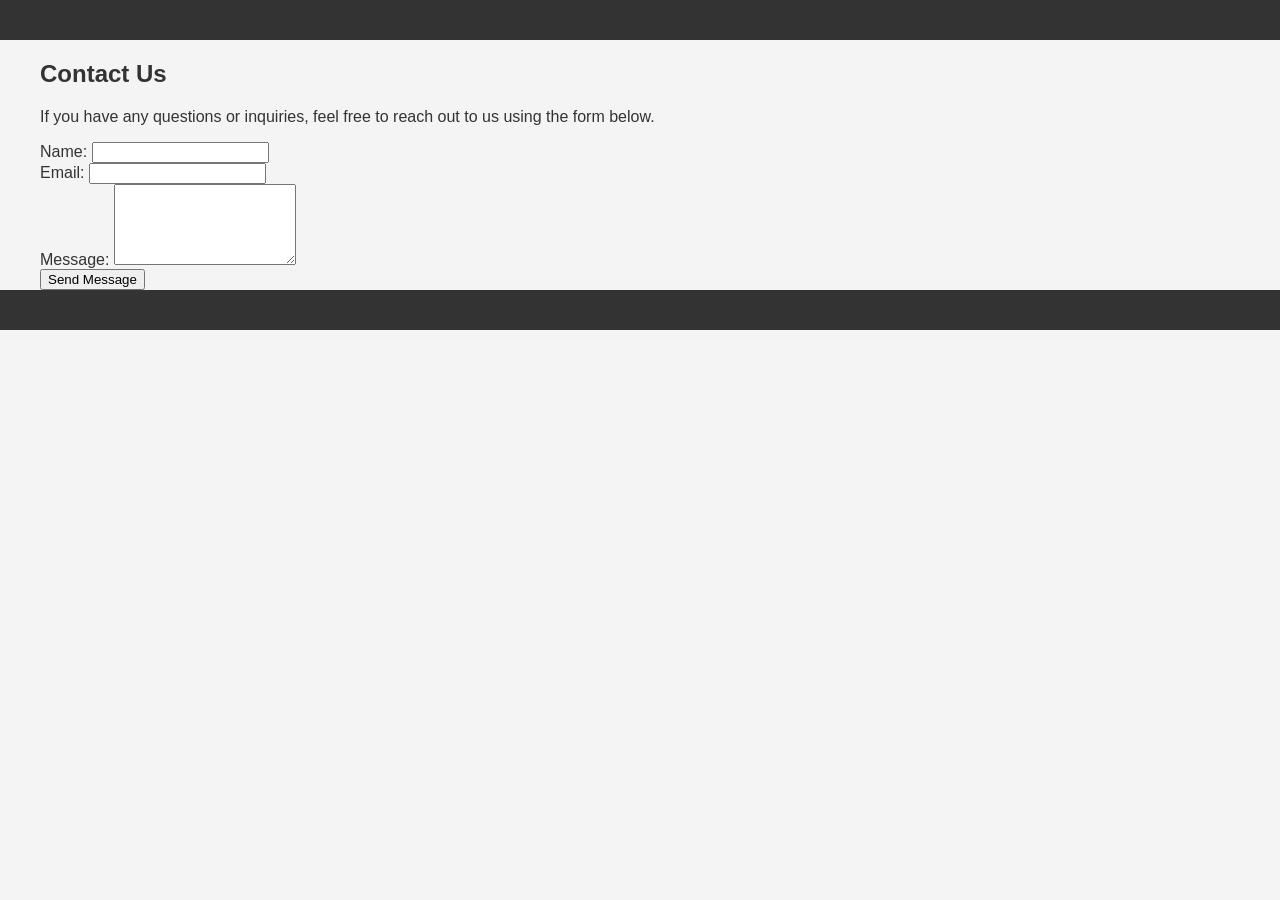
<file: SPARE-House/src/pages/contact.html>
<!DOCTYPE html>
<html lang="en">
<head>
    <meta charset="UTF-8">
    <meta name="viewport" content="width=device-width, initial-scale=1.0">
    <title>Contact Us - SpareHouse</title>
    <link rel="stylesheet" href="../assets/css/sparehouse_styles.css">
</head>
<body>

<header>
    <!-- Include header component here -->
</header>

<section class="contact-section">
    <div class="container">
        <h2>Contact Us</h2>
        <p>If you have any questions or inquiries, feel free to reach out to us using the form below.</p>
        <form id="contactForm">
            <div class="form-group">
                <label for="name">Name:</label>
                <input type="text" id="name" name="name" required>
            </div>
            <div class="form-group">
                <label for="email">Email:</label>
                <input type="email" id="email" name="email" required>
            </div>
            <div class="form-group">
                <label for="message">Message:</label>
                <textarea id="message" name="message" rows="5" required></textarea>
            </div>
            <button type="submit" class="btn">Send Message</button>
        </form>
    </div>
</section>

<footer>
    <!-- Include footer component here -->
</footer>

<script src="../assets/js/sparehouse_scripts.js"></script>
</body>
</html>
</file>
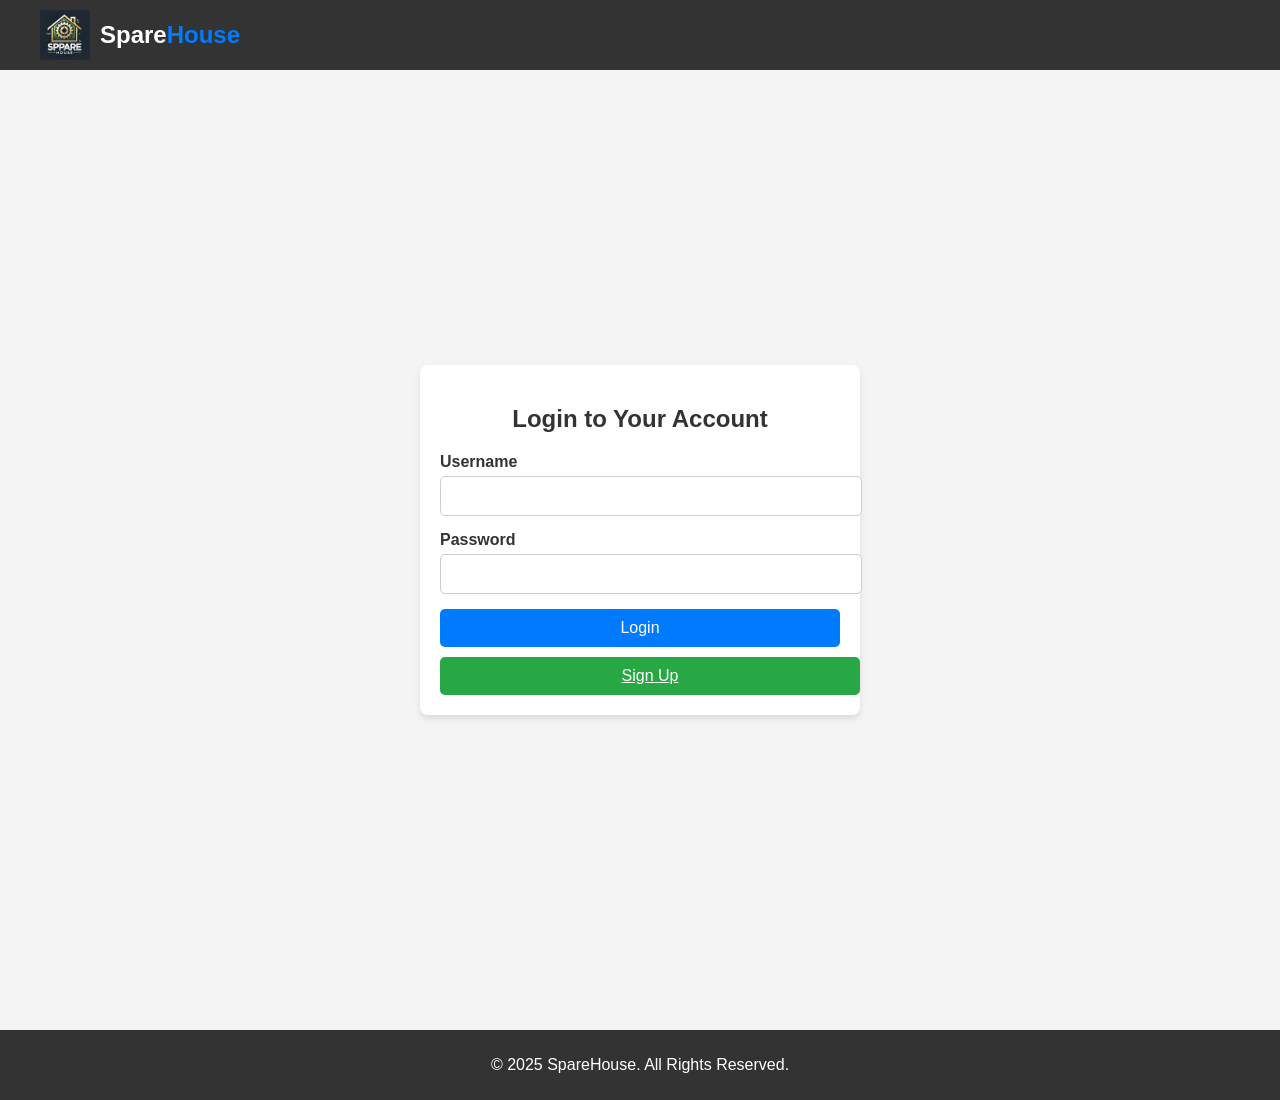
<file: SPARE-House/src/pages/login.html>
<!DOCTYPE html>
<html lang="en">
<head>
    <meta charset="UTF-8">
    <meta name="viewport" content="width=device-width, initial-scale=1.0">
    <title>Login - SpareHouse</title>
    <link rel="stylesheet" href="../assets/css/sparehouse_styles.css">
    <link rel="stylesheet" href="../assets/css/login.css">
</head>
<body>

<header>
    <div class="container">
        <div class="logo">
            <img src="../assets/images/login-logo.png (2).webp" alt="SpareHouse Logo">
            <h1>Spare<span>House</span></h1>
        </div>
    </div>
</header>

<section class="login-section">
    <div class="container">
        <h2>Login to Your Account</h2>
        <form id="loginForm" data-action="login">
            <div class="form-group">
                <label for="username">Username</label>
                <input type="text" id="username" name="username" required>
            </div>
            <div class="form-group">
                <label for="password">Password</label>
                <input type="password" id="password" name="password" required>
            </div>
            <button type="submit" class="btn">Login</button>
            <a href="register.html" class="btn signup-btn">Sign Up</a>
        </form>
    </div>
</section>

<footer>
    <div class="container">
        <p>&copy; 2025 SpareHouse. All Rights Reserved.</p>
    </div>
</footer>

<script src="../assets/js/login.js"></script>
</body>
</html>
</file>
<file: SPARE-House/src/assets/css/sparehouse_styles.css>
/* General Styles */
body {
    margin: 0;
    font-family: Arial, sans-serif;
    background-color: #f4f4f4;
    color: #333;
}

.container {
    max-width: 1200px;
    margin: 0 auto;
    padding: 0 20px;
}

/* Back Button */
.back-btn-container {
    padding: 10px 20px;
    background-color: #007BFF;
}

.back-btn {
    text-decoration: none;
    color: white;
    font-size: 1rem;
    font-weight: bold;
}

.back-btn:hover {
    text-decoration: underline;
}

/* Header Styles */
header {
    background-color: #333;
    color: white;
    padding: 20px 0;
    text-align: center;
}

header .logo {
    display: flex;
    align-items: center;
    gap: 10px;
}

header .logo img {
    height: 50px;
}

header .logo h1 {
    margin: 10px 0;
    font-size: 2rem;
}

header .logo span {
    color: #007BFF;
}

header nav ul {
    list-style: none;
    padding: 0;
    margin: 0;
    display: flex;
    justify-content: center;
    gap: 20px;
    flex-wrap: wrap; /* Ensures navigation wraps on smaller screens */
}

header nav ul li a {
    text-decoration: none;
    color: white;
    font-size: 1rem;
    padding: 5px 10px;
    border-radius: 5px;
}

header nav ul li a.active,
header nav ul li a:hover {
    background-color: #007BFF;
    border-radius: 5px;
}

header nav ul li a.btn {
    background-color: #28A745;
    color: white;
}

/* Hero Section */
.hero {
    background-size: cover;
    background-position: center;
    color: white;
    text-align: center;
    padding: 100px 20px;
}

.hero h2 {
    font-size: 2.5rem;
    margin-bottom: 10px;
}

.hero p {
    font-size: 1.2rem;
    margin-bottom: 20px;
}

.hero .btn {
    text-decoration: none;
    padding: 10px 20px;
    background-color: #007BFF;
    color: white;
    border-radius: 5px;
    margin: 5px;
}

/* Products Section */
.products-section {
    padding: 50px 20px;
    background-color: #f9f9f9;
    text-align: center;
}

.products-section .section-title {
    text-align: center;
    font-size: 2.5rem;
    margin-bottom: 20px;
    color: #007BFF;
}

.products-section .filter-options {
    display: flex;
    gap: 10px;
    justify-content: center;
    margin-bottom: 20px;
}

.filter-options {
    display: flex;
    flex-wrap: wrap;
    gap: 10px;
    justify-content: center;
    margin-bottom: 20px;
}

.filter-options select,
.filter-options input {
    padding: 10px;
    border: 1px solid #ccc;
    border-radius: 5px;
    font-size: 1rem;
}

.filter-options button {
    padding: 10px 15px;
    background-color: #007BFF;
    color: white;
    border: none;
    border-radius: 5px;
    cursor: pointer;
}

.filter-options button:hover {
    background-color: #0056b3;
}

.products-grid {
    display: grid;
    grid-template-columns: repeat(auto-fit, minmax(250px, 1fr));
    gap: 20px;
    margin-top: 20px;
}

.product-card {
    border: 1px solid #ddd;
    border-radius: 8px;
    padding: 15px;
    text-align: center;
    background-color: #fff;
    box-shadow: 0 2px 5px rgba(0, 0, 0, 0.1);
}

.product-card img {
    max-width: 100%;
    height: auto;
    border-radius: 8px;
}

.product-card h3 {
    font-size: 1.2rem;
    margin: 10px 0;
}

.product-card p {
    font-size: 0.9rem;
    color: #555;
}

.product-card .price {
    font-size: 1rem;
    font-weight: bold;
    color: #333;
    margin-top: 10px;
}

/* ✅ About Us Section */
.about-section {
    background: #f9f9f9;
    padding: 80px 0;
    text-align: center;
}

.about-section h2 {
    font-size: 40px;
    color: #28a745;
    margin-bottom: 30px;
}

.about-section span {
    color: #ffd700;  /* Golden yellow */
}

.about-section p {
    font-size: 18px;
    line-height: 1.8;
    color: #555;
    max-width: 800px;
    margin: 0 auto 50px;
}

/* ✅ About Content Styling */
.about-content {
    display: flex;
    justify-content: space-between;
    gap: 30px;
    flex-wrap: wrap;
}

.about-item {
    flex: 1;
    min-width: 300px;
    max-width: 400px;
    background: #fff;
    box-shadow: 0 0 15px rgba(0, 0, 0, 0.1);
    border-radius: 10px;
    padding: 30px;
    transition: 0.3s;
}

.about-item:hover {
    transform: translateY(-10px);
}

.about-item img {
    width: 100%;
    height: auto;
    border-radius: 10px;
    margin-bottom: 20px;
}

.about-item h3 {
    font-size: 24px;
    color: #28a745;
    margin-bottom: 15px;
}

.about-item p {
    font-size: 16px;
    color: #555;
}

.back-btn-container {
    position: fixed;
    top: 20px;
    left: 20px;
    z-index: 1000;
}

.back-btn {
    display: inline-block;
    background: #28a745;
    color: #fff;
    padding: 12px 30px;
    font-size: 18px;
    text-decoration: none;
    border-radius: 5px;
    transition: 0.3s;
    box-shadow: 0 4px 10px rgba(0, 0, 0, 0.2);
}

.back-btn:hover {
    background: #ffd700;
    color: #333;
}

/* Authentication Section */
.auth-section {
    padding: 50px 20px;
    background-color: #f9f9f9;
    text-align: center;
}

.auth-container {
    max-width: 400px;
    margin: 0 auto;
    background: white;
    padding: 20px;
    border-radius: 8px;
    box-shadow: 0 4px 6px rgba(0, 0, 0, 0.1);
}

.tabs {
    display: flex;
    justify-content: center;
    gap: 10px;
    margin-bottom: 20px;
}

.tabs button {
    padding: 10px 20px;
    border: none;
    background-color: #007BFF;
    color: white;
    border-radius: 5px;
    cursor: pointer;
}

.tabs button.active {
    background-color: #0056b3;
}

.form {
    display: none;
}

.form.active {
    display: block;
}

.form label {
    display: block;
    text-align: left;
    margin-bottom: 5px;
    font-weight: bold;
}

.form input {
    width: 100%;
    padding: 10px;
    margin-bottom: 15px;
    border: 1px solid #ccc;
    border-radius: 5px;
}

.form button {
    width: 100%;
    padding: 10px;
    background-color: #007BFF;
    color: white;
    border: none;
    border-radius: 5px;
    cursor: pointer;
}

.form button:hover {
    background-color: #0056b3;
}

/* Account Management Section */
#account {
    padding: 50px 20px;
    background-color: #f9f9f9;
    text-align: center;
}

.auth-container {
    max-width: 400px;
    margin: 0 auto;
    background: white;
    padding: 20px;
    border-radius: 8px;
    box-shadow: 0 4px 6px rgba(0, 0, 0, 0.1);
}

#account h2 {
    font-size: 2rem;
    margin-bottom: 20px;
}

#account p {
    font-size: 1.2rem;
    margin-bottom: 20px;
}

#account label {
    display: block;
    text-align: left;
    margin-bottom: 5px;
    font-weight: bold;
}

#account input {
    width: 100%;
    padding: 10px;
    margin-bottom: 15px;
    border: 1px solid #ccc;
    border-radius: 5px;
}

#account button {
    padding: 10px 20px;
    margin: 5px;
    background-color: #007BFF;
    color: white;
    border: none;
    border-radius: 5px;
    cursor: pointer;
}

#account button:hover {
    background-color: #0056b3;
}

/* Footer */
footer {
    background-color: #333;
    color: white;
    text-align: center;
    padding: 20px 0;
}

footer .footer-content {
    margin-bottom: 10px;
}

footer .footer-content h2 {
    font-size: 1.5rem;
    margin: 0;
}

footer .footer-content p {
    font-size: 1rem;
    margin: 5px 0;
}

footer .social-icons {
    list-style: none;
    display: flex;
    justify-content: center;
    gap: 10px;
    padding: 0;
    margin: 10px 0;
}

footer .social-icons li a {
    color: white;
    font-size: 1.2rem;
}

footer .social-icons li a:hover {
    color: #007BFF;
}

/* Responsive Design */
@media (max-width: 768px) {
    .about-section h2 {
        font-size: 2rem;
    }

    .about-section p {
        font-size: 1rem;
    }

    .about-item {
        flex: 1 1 calc(50% - 20px); /* Two items per row on tablets */
    }
}

@media (max-width: 480px) {
    .about-item {
        flex: 1 1 100%; /* One item per row on small screens */
    }

    .about-section h2 {
        font-size: 1.8rem;
    }

    .about-section p {
        font-size: 0.9rem;
    }

    header .logo h1 {
        font-size: 1.5rem;
    }

    header nav ul li a {
        font-size: 0.9rem;
    }
}
</file>
<file: SPARE-House/src/assets/css/login.css>
/* General Styles */
body {
    margin: 0;
    font-family: Arial, sans-serif;
    background-color: #f4f4f4;
}

/* Header Styles */
header {
    background-color: #333;
    color: white;
    padding: 10px 20px;
    text-align: center;
}

header .logo img {
    height: 50px;
}

header .logo h1 {
    margin: 0;
    font-size: 1.5rem;
}

/* Login Section */
.login-section {
    display: flex;
    justify-content: center;
    align-items: center;
    min-height: 100vh;
    padding: 20px;
}

.login-section .container {
    background: white;
    padding: 20px;
    border-radius: 8px;
    box-shadow: 0 4px 6px rgba(0, 0, 0, 0.1);
    max-width: 400px;
    width: 100%;
}

.login-section h2 {
    text-align: center;
    margin-bottom: 20px;
    font-size: 1.5rem;
}

.form-group {
    margin-bottom: 15px;
}

.form-group label {
    display: block;
    margin-bottom: 5px;
    font-weight: bold;
}

.form-group input {
    width: 100%;
    padding: 10px;
    border: 1px solid #ccc;
    border-radius: 5px;
    font-size: 1rem;
}

/* Buttons */
.btn {
    display: block;
    width: 100%;
    padding: 10px;
    background-color: #007BFF;
    color: white;
    border: none;
    border-radius: 5px;
    font-size: 1rem;
    cursor: pointer;
    text-align: center;
    margin-top: 10px;
}

.btn:hover {
    background-color: #0056b3;
}

.signup-btn {
    background-color: #28A745;
}

.signup-btn:hover {
    background-color: #218838;
}

/* Footer */
footer {
    text-align: center;
    padding: 10px;
    background-color: #333;
    color: white;
    margin-top: 20px;
}

/* Responsive Design */
@media (max-width: 600px) {
    .login-section .container {
        padding: 15px;
    }

    .login-section h2 {
        font-size: 1.2rem;
    }

    .btn {
        font-size: 0.9rem;
    }
}
</file>
